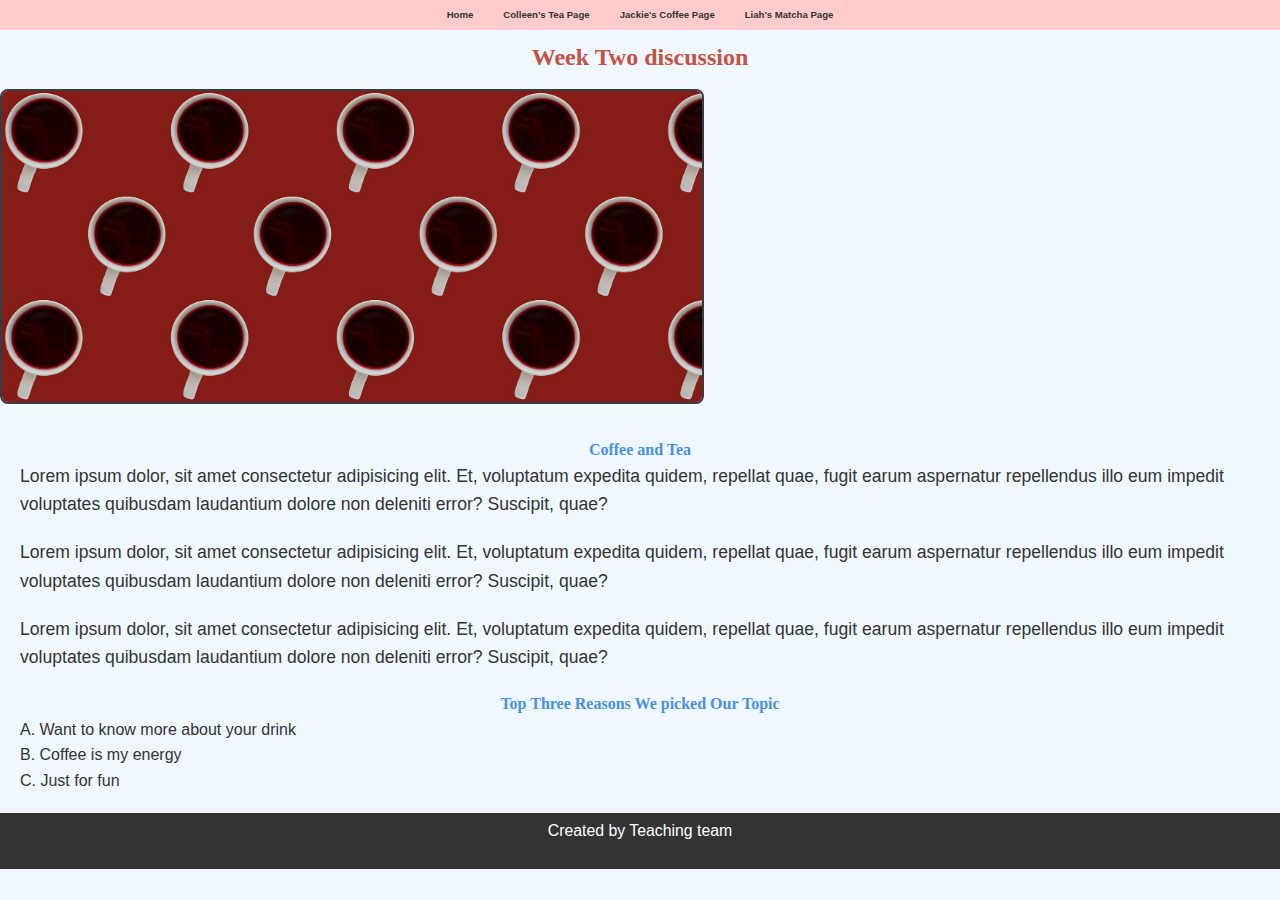
<file: index.html>
<!DOCTYPE html>
<html lang="en">
<head>
    <meta charset="UTF-8">
    <meta http-equiv="X-UA-Compatible" content="IE=edge">
    <meta name="viewport" content="width=device-width, initial-scale=1.0">
    <link rel="stylesheet" href="css/html5reset.css">
    <link rel="stylesheet" href="css/style.css">
    <!-- <link rel="stylesheet" href="css/student2.css"> -->
    <!-- <link rel="stylesheet" href="css/student3.css"> -->
    <title>Week 2 Discussion</title>
</head>
<body>
    <header>
        <nav>
            <ul>
                <li><a href = "index.html">Home</a></li>
                <li><a href="colleen.html">Colleen's Tea Page</a></li>
                <li><a href="jackie.html">Jackie's Coffee Page</a></li>
                <li><a href="liah.html">Liah's Matcha Page</a></li>
            </ul>
        </nav>
        <h1>Week Two discussion</h1>
        <img src = "images/cover_image.jpg" width="800" alt = "">
    </header>

    <main>
        <h2>Coffee and Tea</h2>
        <p> Lorem ipsum dolor, sit amet consectetur adipisicing elit. Et, voluptatum expedita quidem, repellat quae, fugit earum aspernatur repellendus illo eum impedit voluptates quibusdam laudantium dolore non deleniti error? Suscipit, quae?
        </p>
        <p> Lorem ipsum dolor, sit amet consectetur adipisicing elit. Et, voluptatum expedita quidem, repellat quae, fugit earum aspernatur repellendus illo eum impedit voluptates quibusdam laudantium dolore non deleniti error? Suscipit, quae?
        </p>
        <p> Lorem ipsum dolor, sit amet consectetur adipisicing elit. Et, voluptatum expedita quidem, repellat quae, fugit earum aspernatur repellendus illo eum impedit voluptates quibusdam laudantium dolore non deleniti error? Suscipit, quae?
        </p>
        <h3>Top Three Reasons We picked Our Topic</h3>
        <ul>
            <li>A. Want to know more about your drink</li>
            <li>B. Coffee is my energy</li>
            <li>C. Just for fun </li>
        </ul>
    </main>
    <footer>
        <p>Created by Teaching team</p>
    </footer>

</body>
</html>
</file>
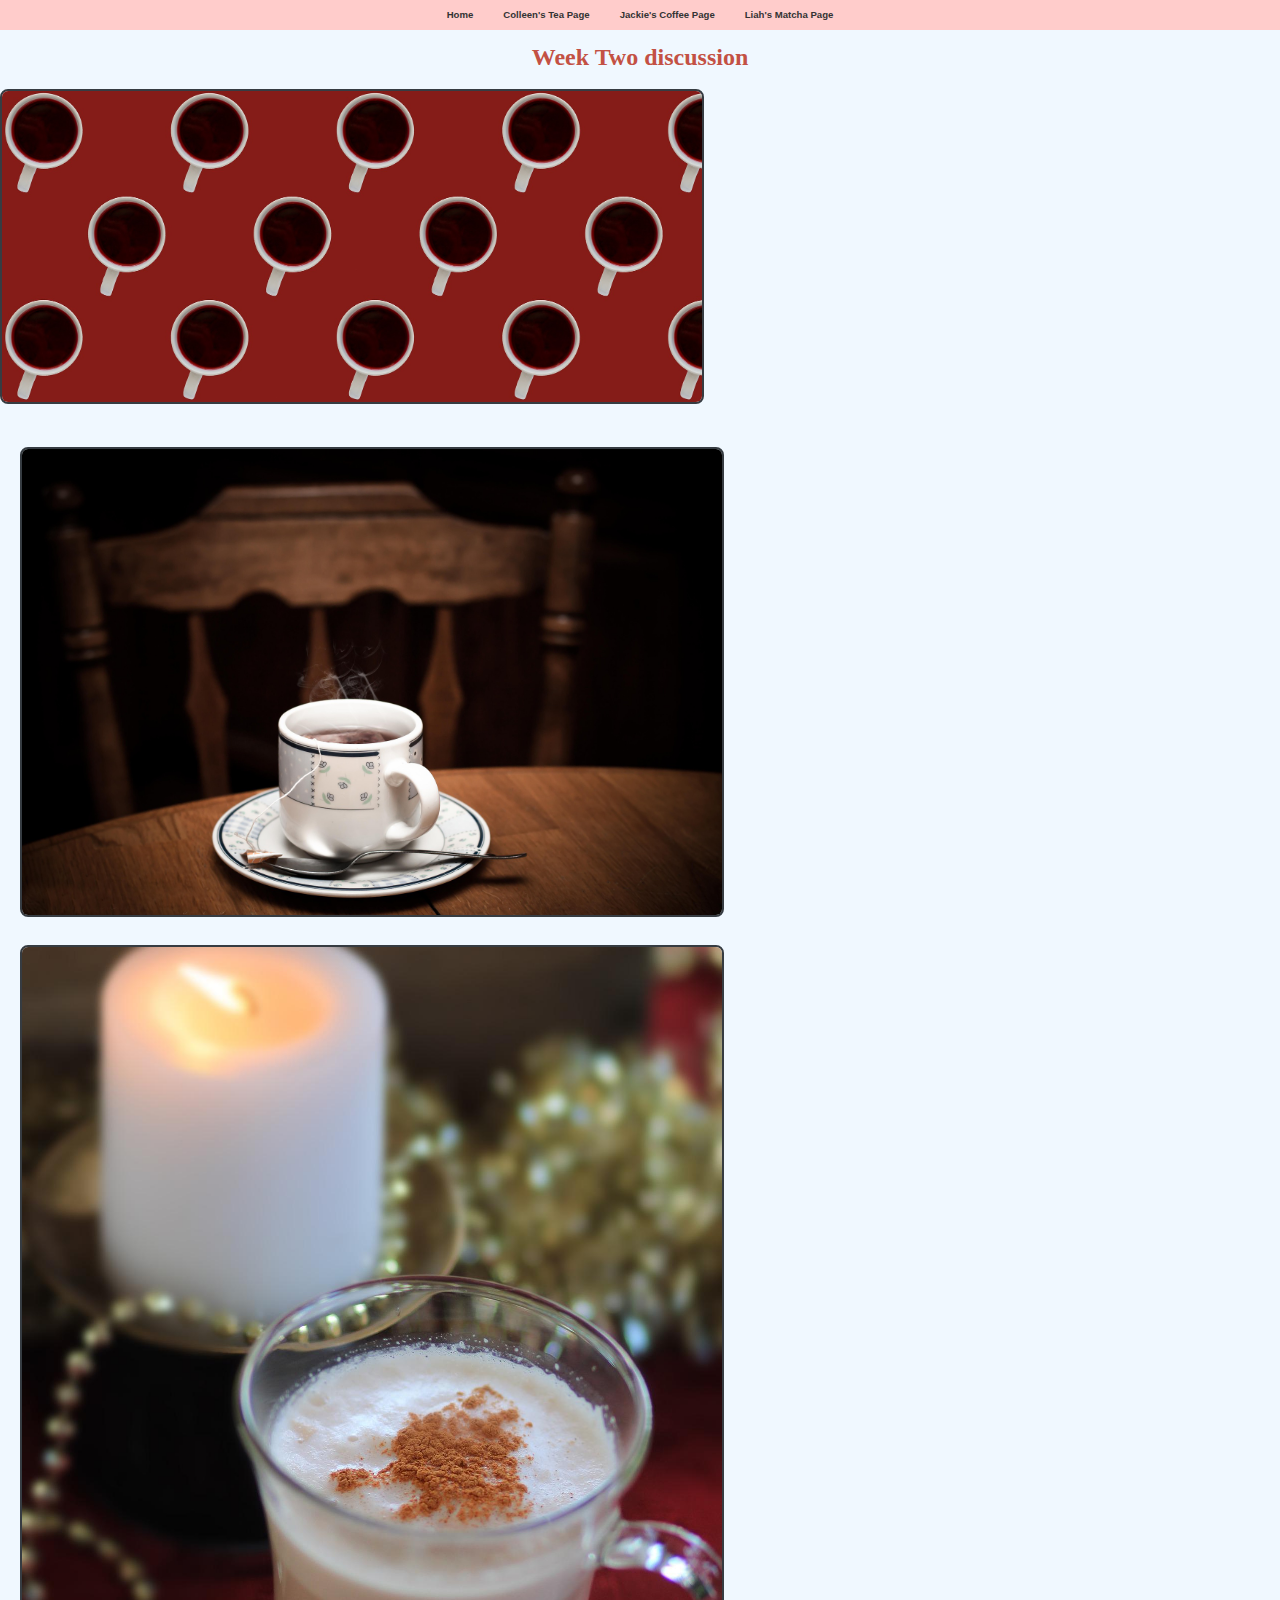
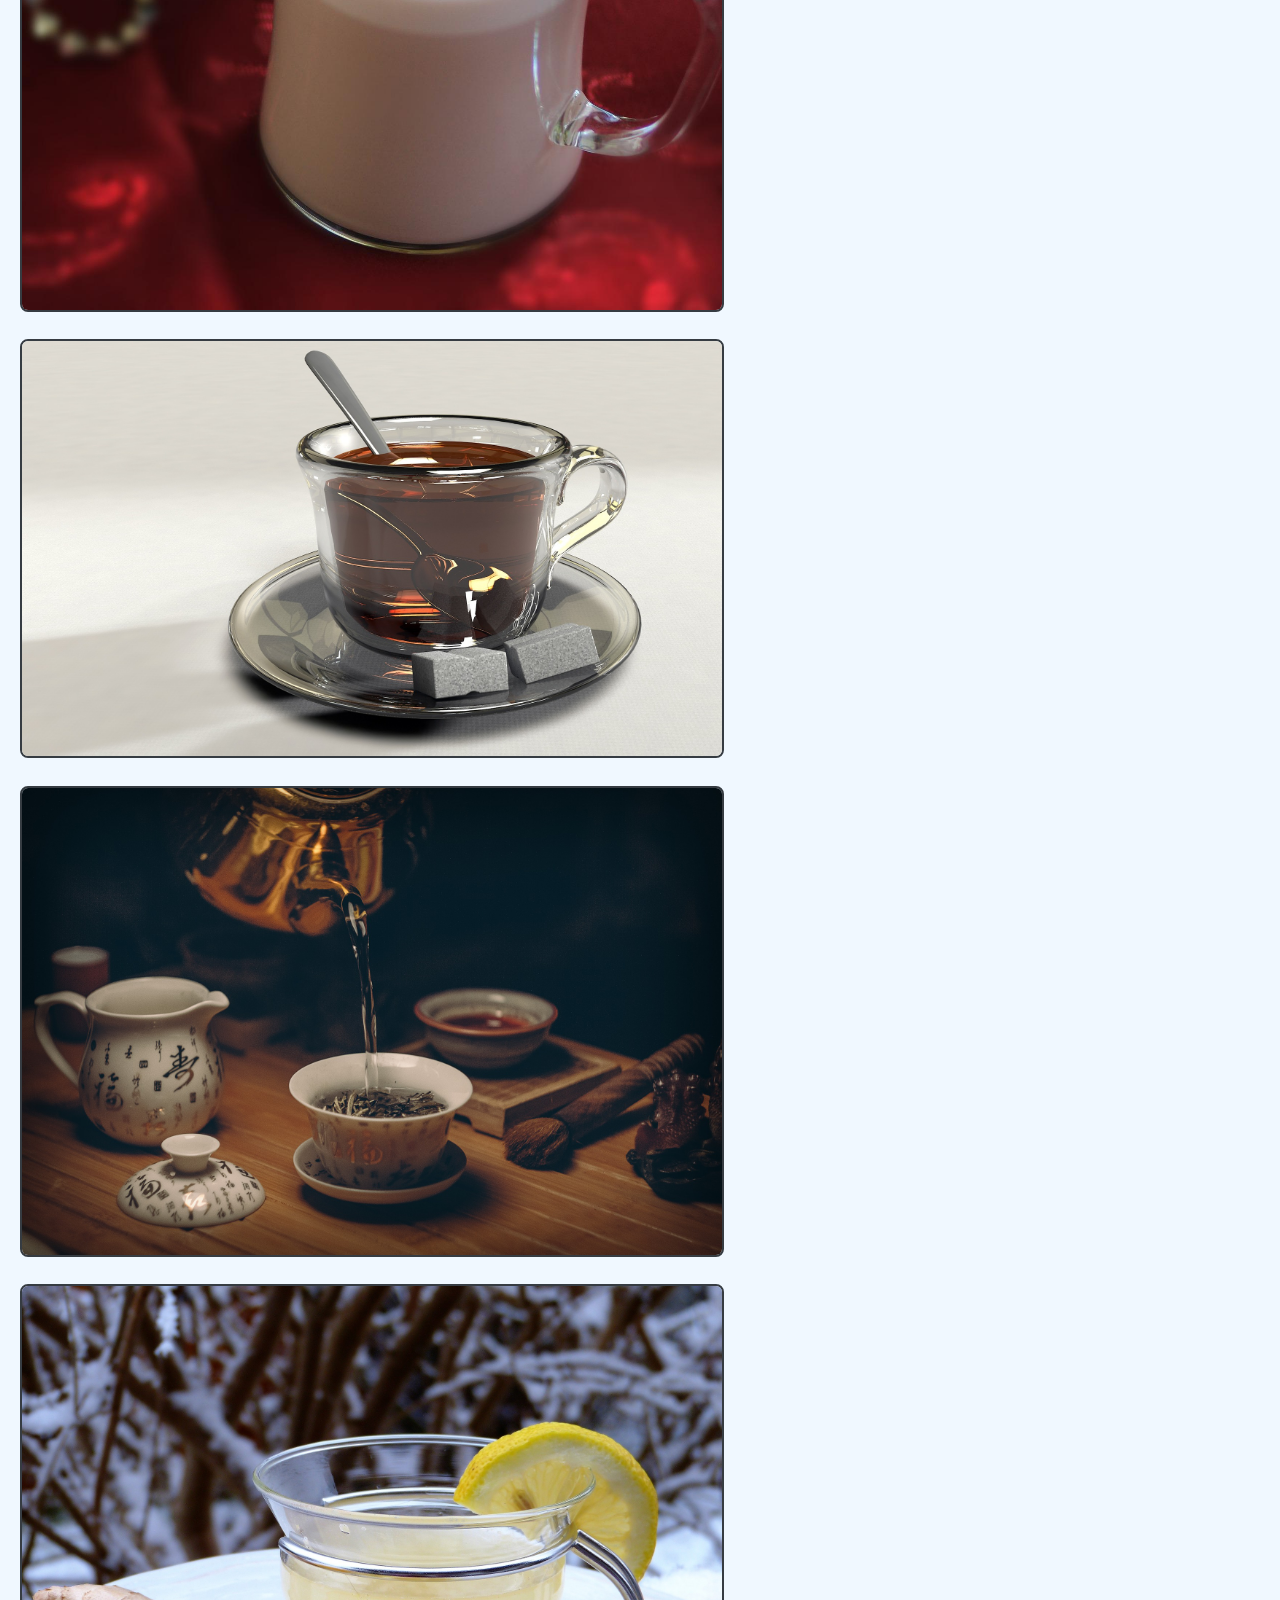
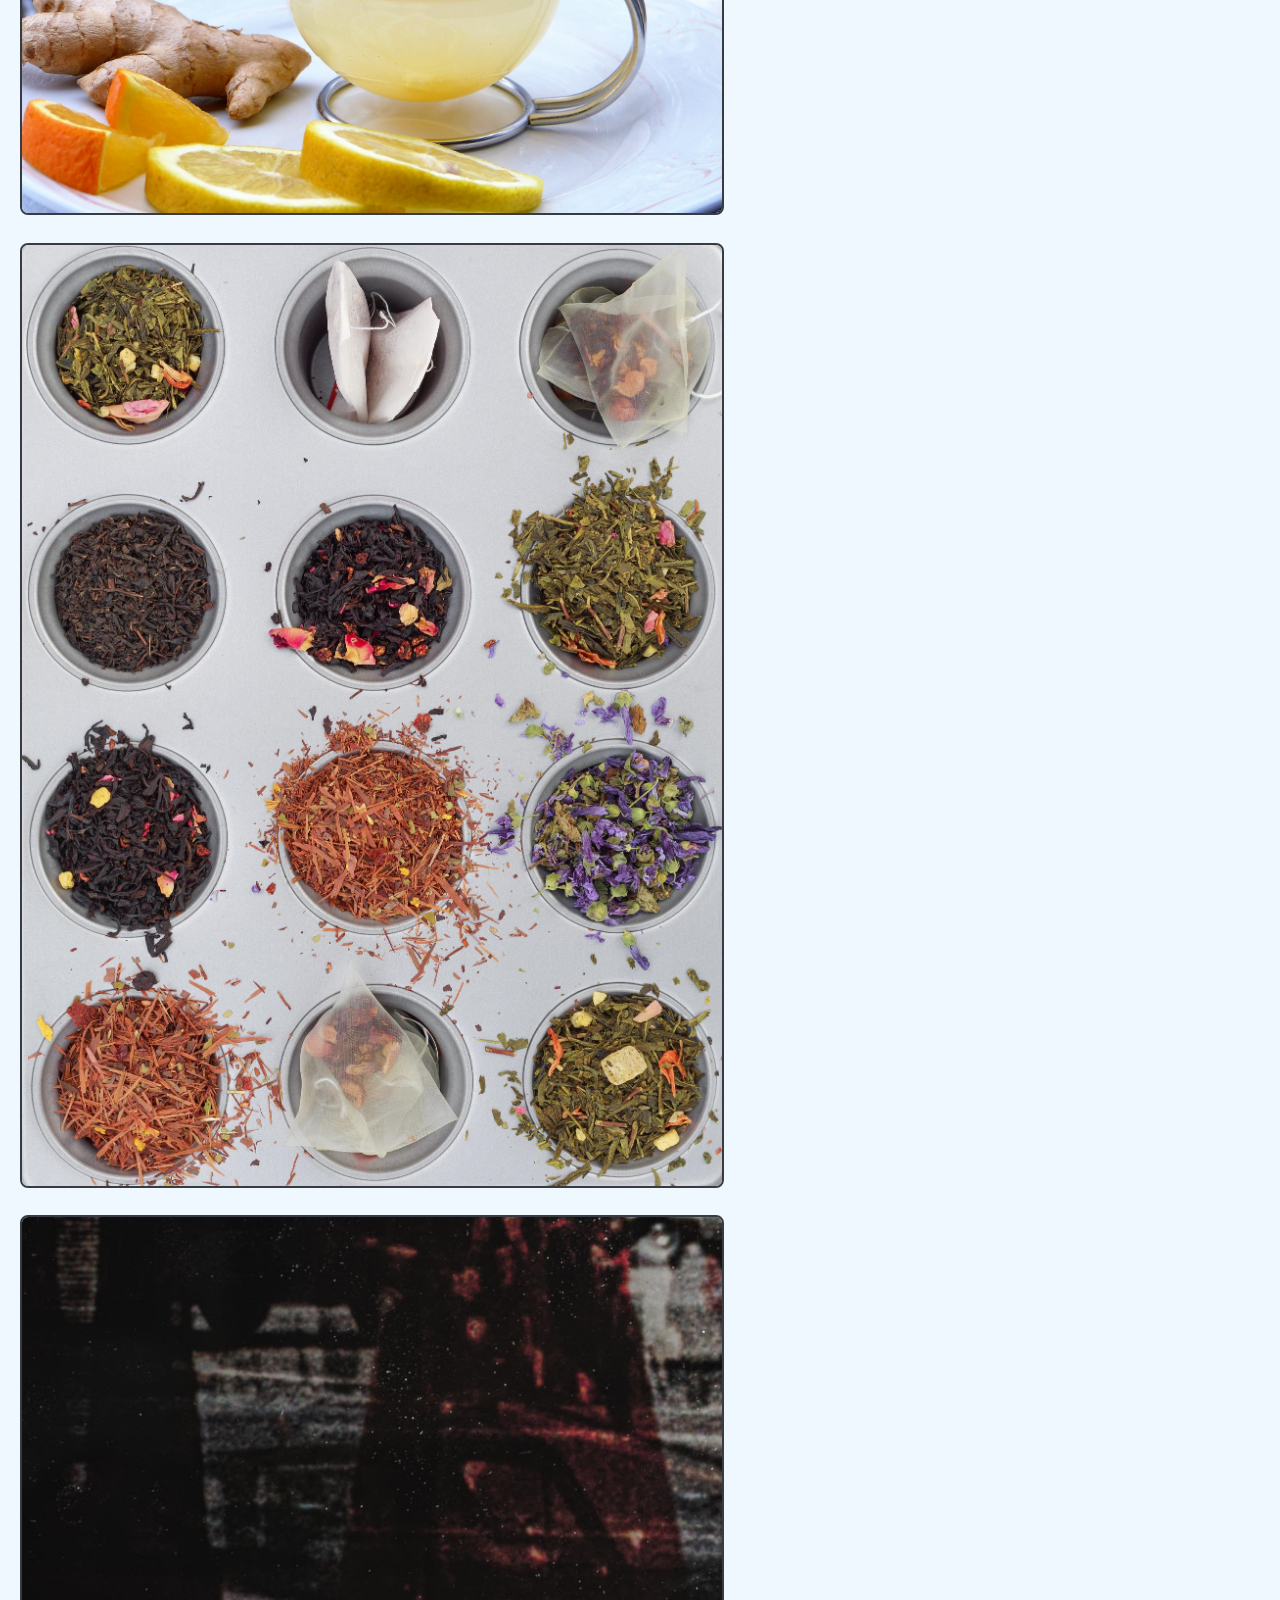
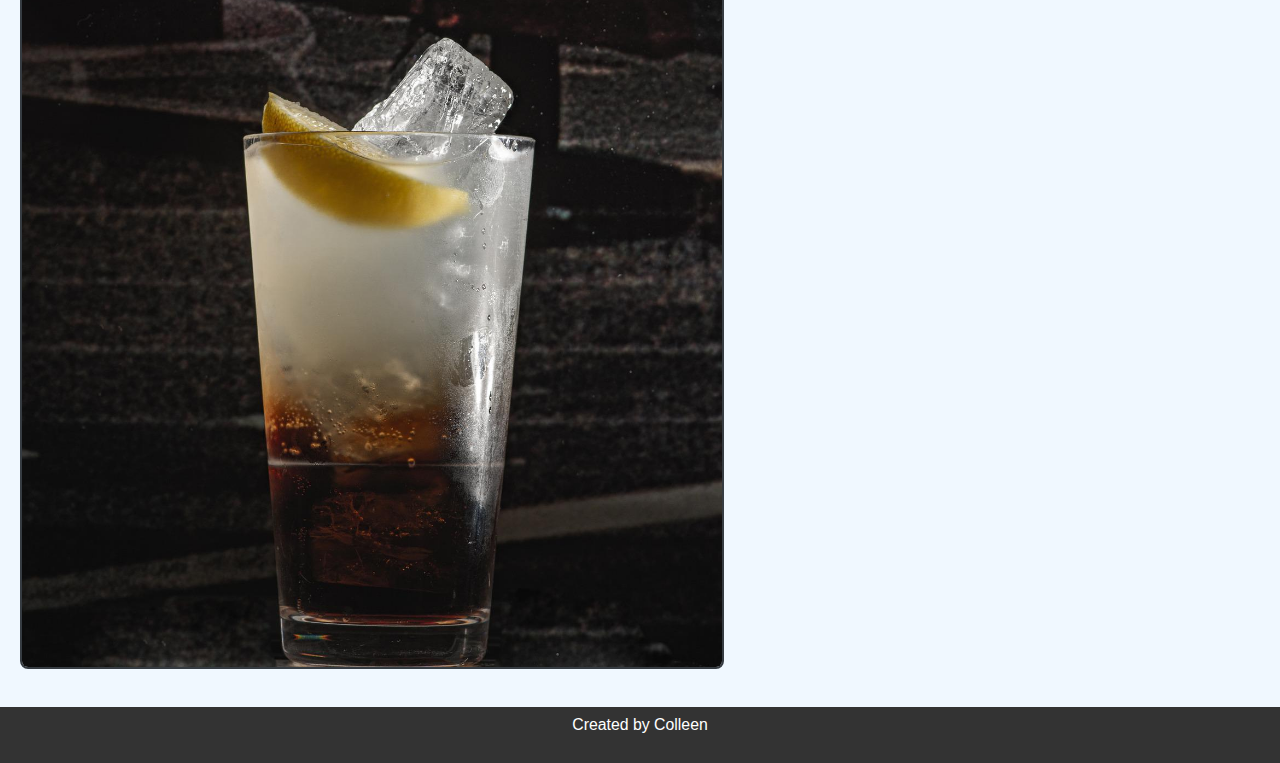
<file: colleen.html>
<!DOCTYPE html>
<html lang="en">
<head>
    <meta charset="UTF-8">
    <meta http-equiv="X-UA-Compatible" content="IE=edge">
    <meta name="viewport" content="width=device-width, initial-scale=1.0">
    <link rel="stylesheet" href="css/html5reset.css">
    <link rel="stylesheet" href="css/style.css">
    <title>Teas</title>
</head>
<body>
    <header>
        <nav>
            <ul>
                <li><a href = "index.html">Home</a></li>
                <li><a href="colleen.html">Colleen's Tea Page</a></li>
                <li><a href="jackie.html">Jackie's Coffee Page</a></li>
                <li><a href="liah.html">Liah's Matcha Page</a></li>
            </ul>
        </nav>
        <h1>Week Two discussion</h1>
        <img src = "images/cover_image.jpg" width="800" alt = "">
    </header>

    <main>
        <img src="images/black_tea.jpg" width = "200" alt="fancy tea mug with black_tea">
        <img src="images/chai_tea.jpg"  width = "200" alt="an indian chai">
        <img src="images/english_breakfast.jpg" width = "200" alt="a dark tea option">
        <img src="images/green_tea.jpg" width = "200" alt="a loose leaf green tea">
        <img src="images/lemon_ginger_tea.jpg" width = "200" alt="light tea with lemon and ginger">
        <img src="images/tea_collection.jpg" alt="collection of loose leaf tea">
        <img src="images/long_island_ice_tea.jpg" alt="a icy Long Island tea (alcoholic)">

    </main>
    <footer>
        <p>Created by Colleen</p>
    </footer>
</body>
</html>
</file>
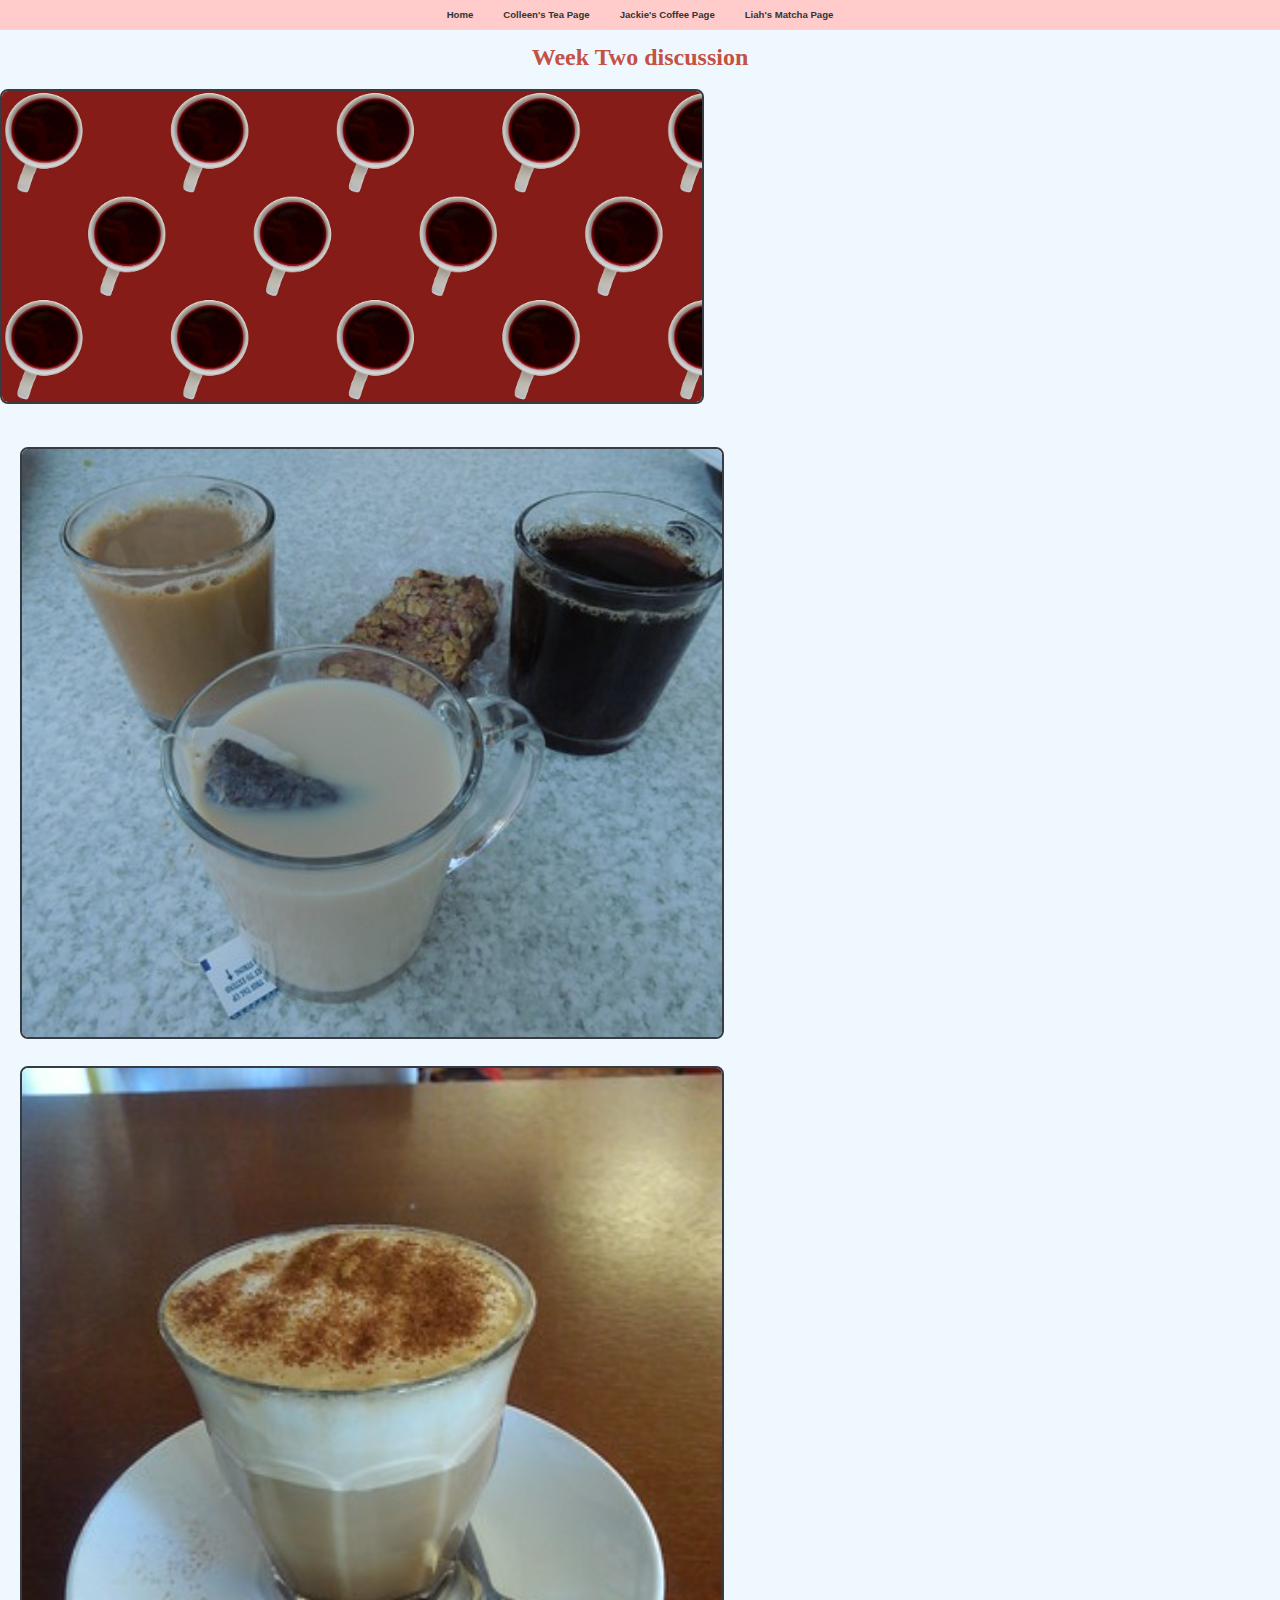
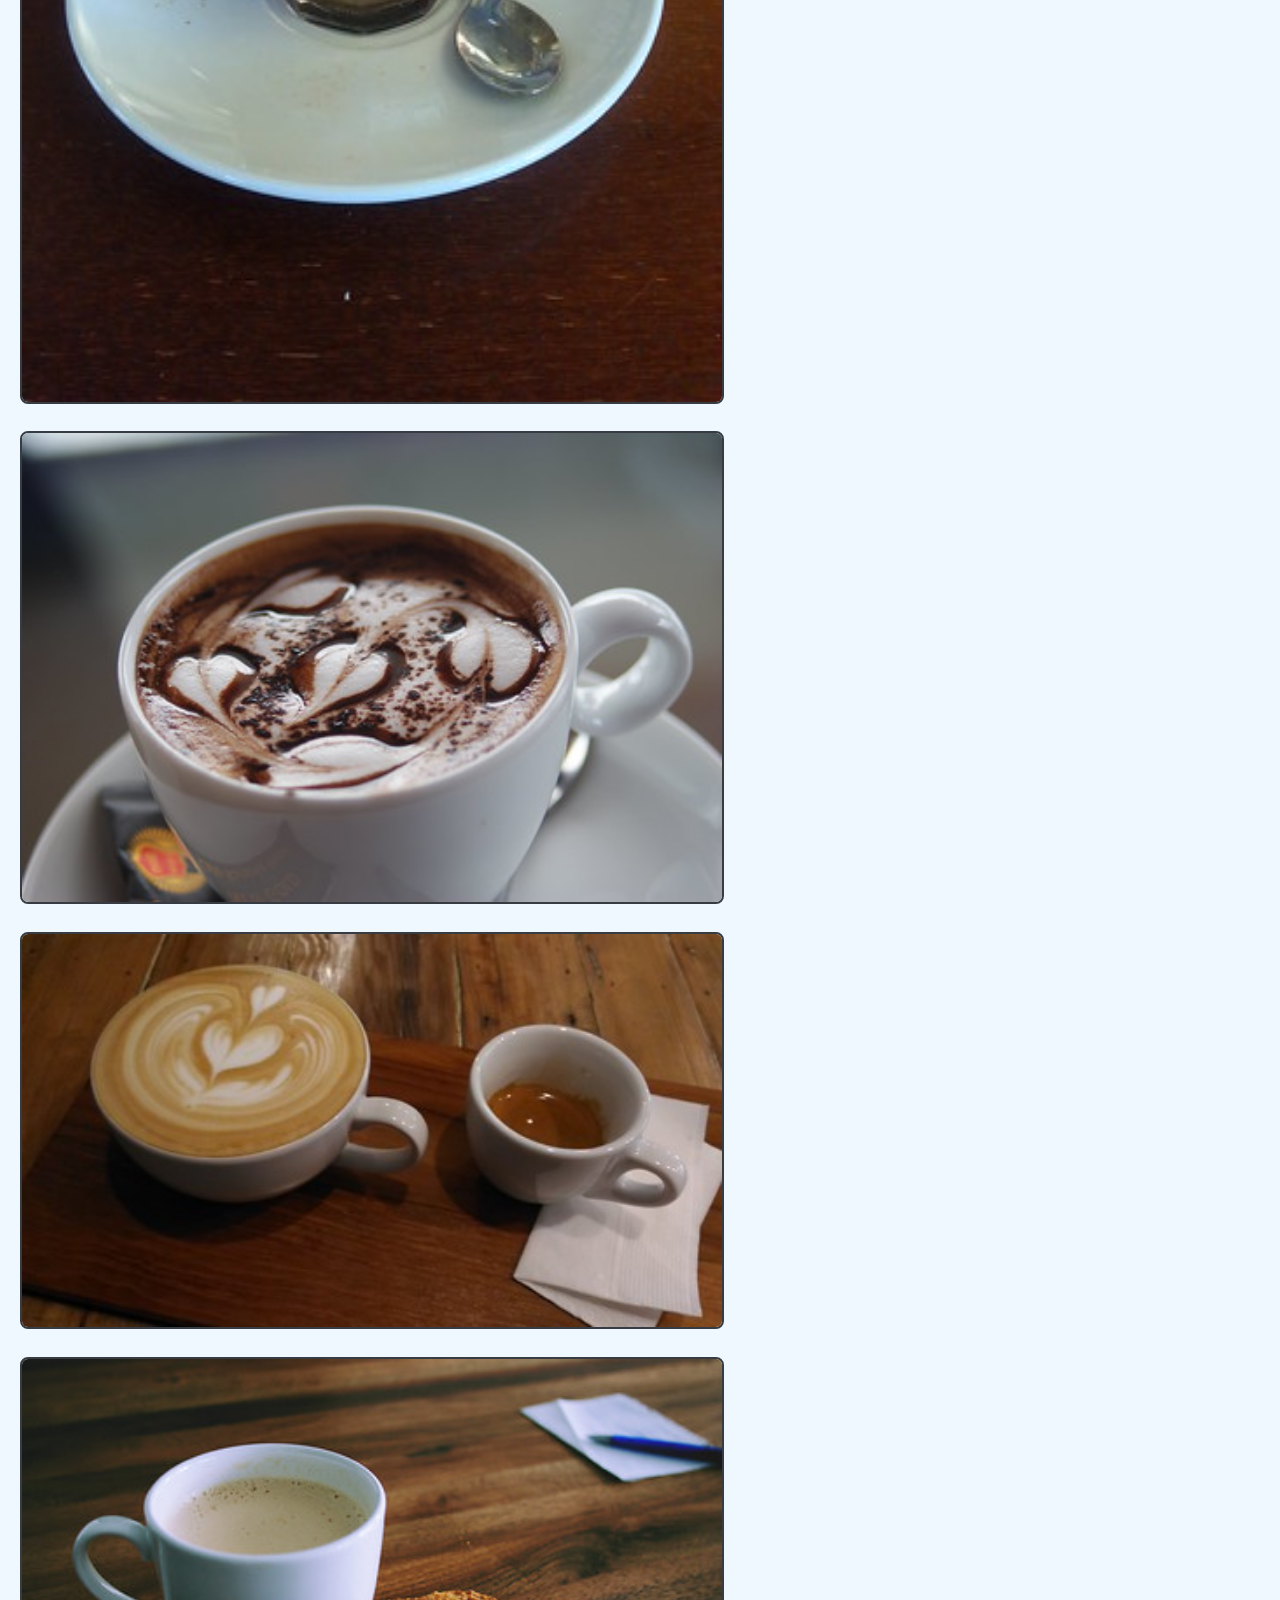
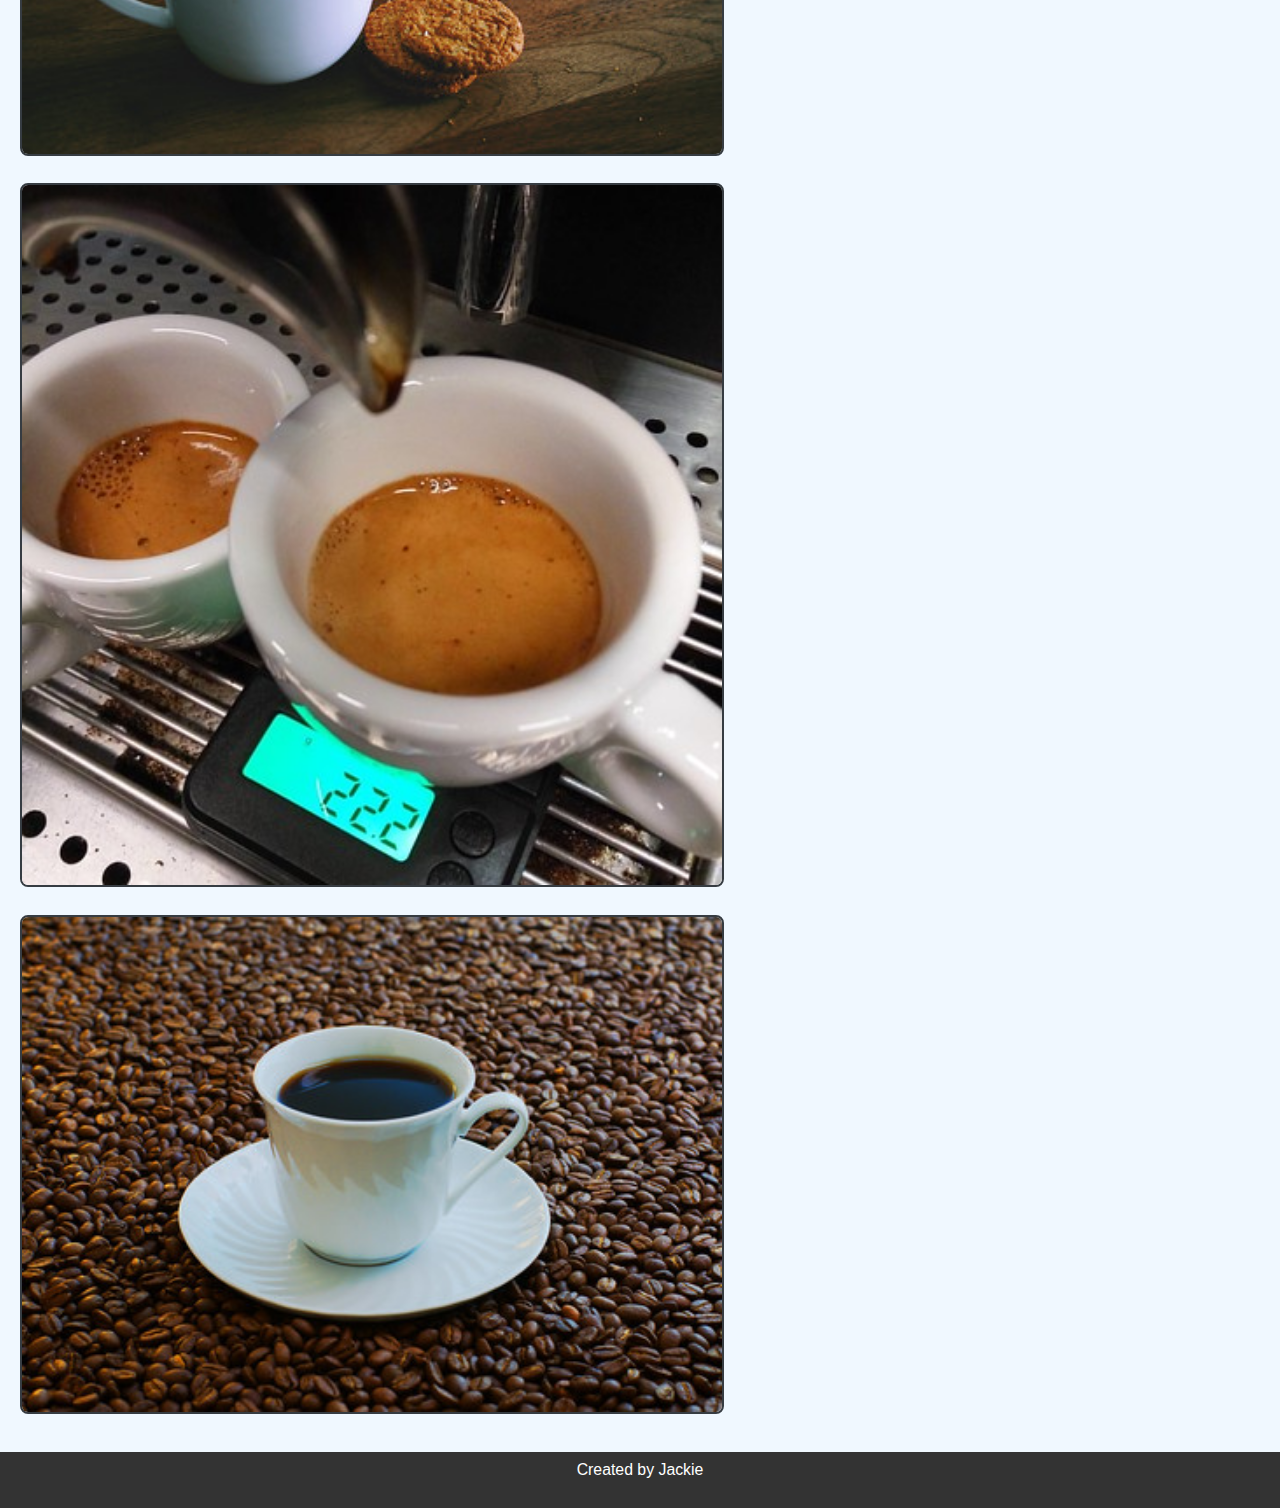
<file: jackie.html>
<!DOCTYPE html>
<html lang="en">
<head>
    <meta charset="UTF-8">
    <meta http-equiv="X-UA-Compatible" content="IE=edge">
    <meta name="viewport" content="width=device-width, initial-scale=1.0">
    <link rel="stylesheet" href="css/html5reset.css">
    <link rel="stylesheet" href="css/style.css">
    <!-- <link rel="stylesheet" href="css/student2.css"> -->
    <!-- <link rel="stylesheet" href="css/student3.css"> -->
    <title>Coffee</title>
</head>
<body>
    <header>
        <nav>
            <ul>
                <li><a href = "index.html">Home</a></li>
                <li><a href="colleen.html">Colleen's Tea Page</a></li>
                <li><a href="jackie.html">Jackie's Coffee Page</a></li>
                <li><a href="liah.html">Liah's Matcha Page</a></li>
            </ul>
        </nav>
        <h1>Week Two discussion</h1>
        <img src = "images/cover_image.jpg" alt = "">
    </header>
    <main>
        <img src="images/coffee1.jpg" alt="3 cups of coffee one with cream, one without, and a cookie">
        <img src="images/coffee2.jpg" alt="flat white coffee with a small spoon on a saucer">
        <img src="images/coffee3.jpg" alt="cappuccino with small hearts drawn on the top in milk foam">
        <img src="images/coffee4.jpg" alt="two cups of coffee one is a large latte with a heart in the milk foam the other is a small shot of espresso">
        <img src="images/coffee5.jpg" alt="cup of hot coffee with lots of milk and three oatmeal cookies">
        <img src="images/coffee8.jpg" alt="two shots of espresso being extracted into small cups">
        <img src="images/coffee9.jpg" alt="cup of black coffee sitting on a bed of coffee beans">

    </main>
    <footer>
        <p>Created by Jackie</p>
    </footer>
</body>
</html>
</file>
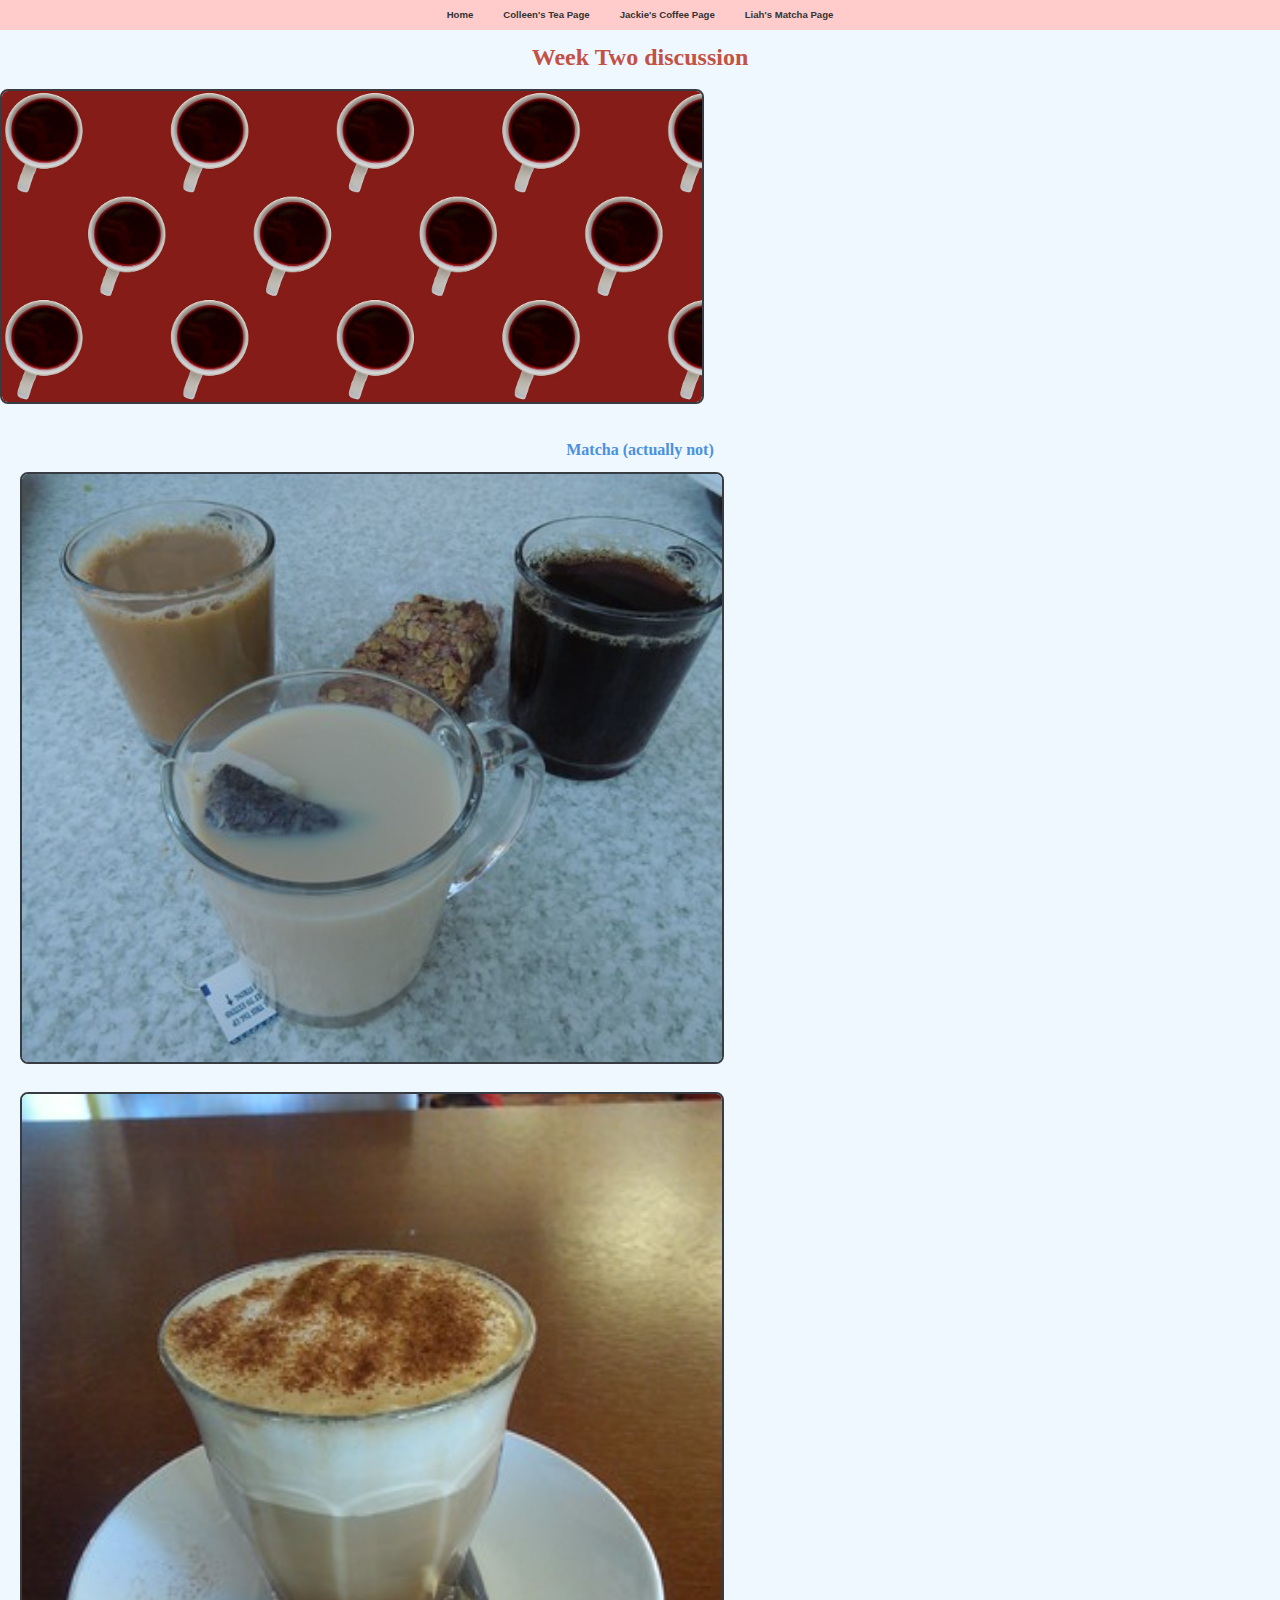
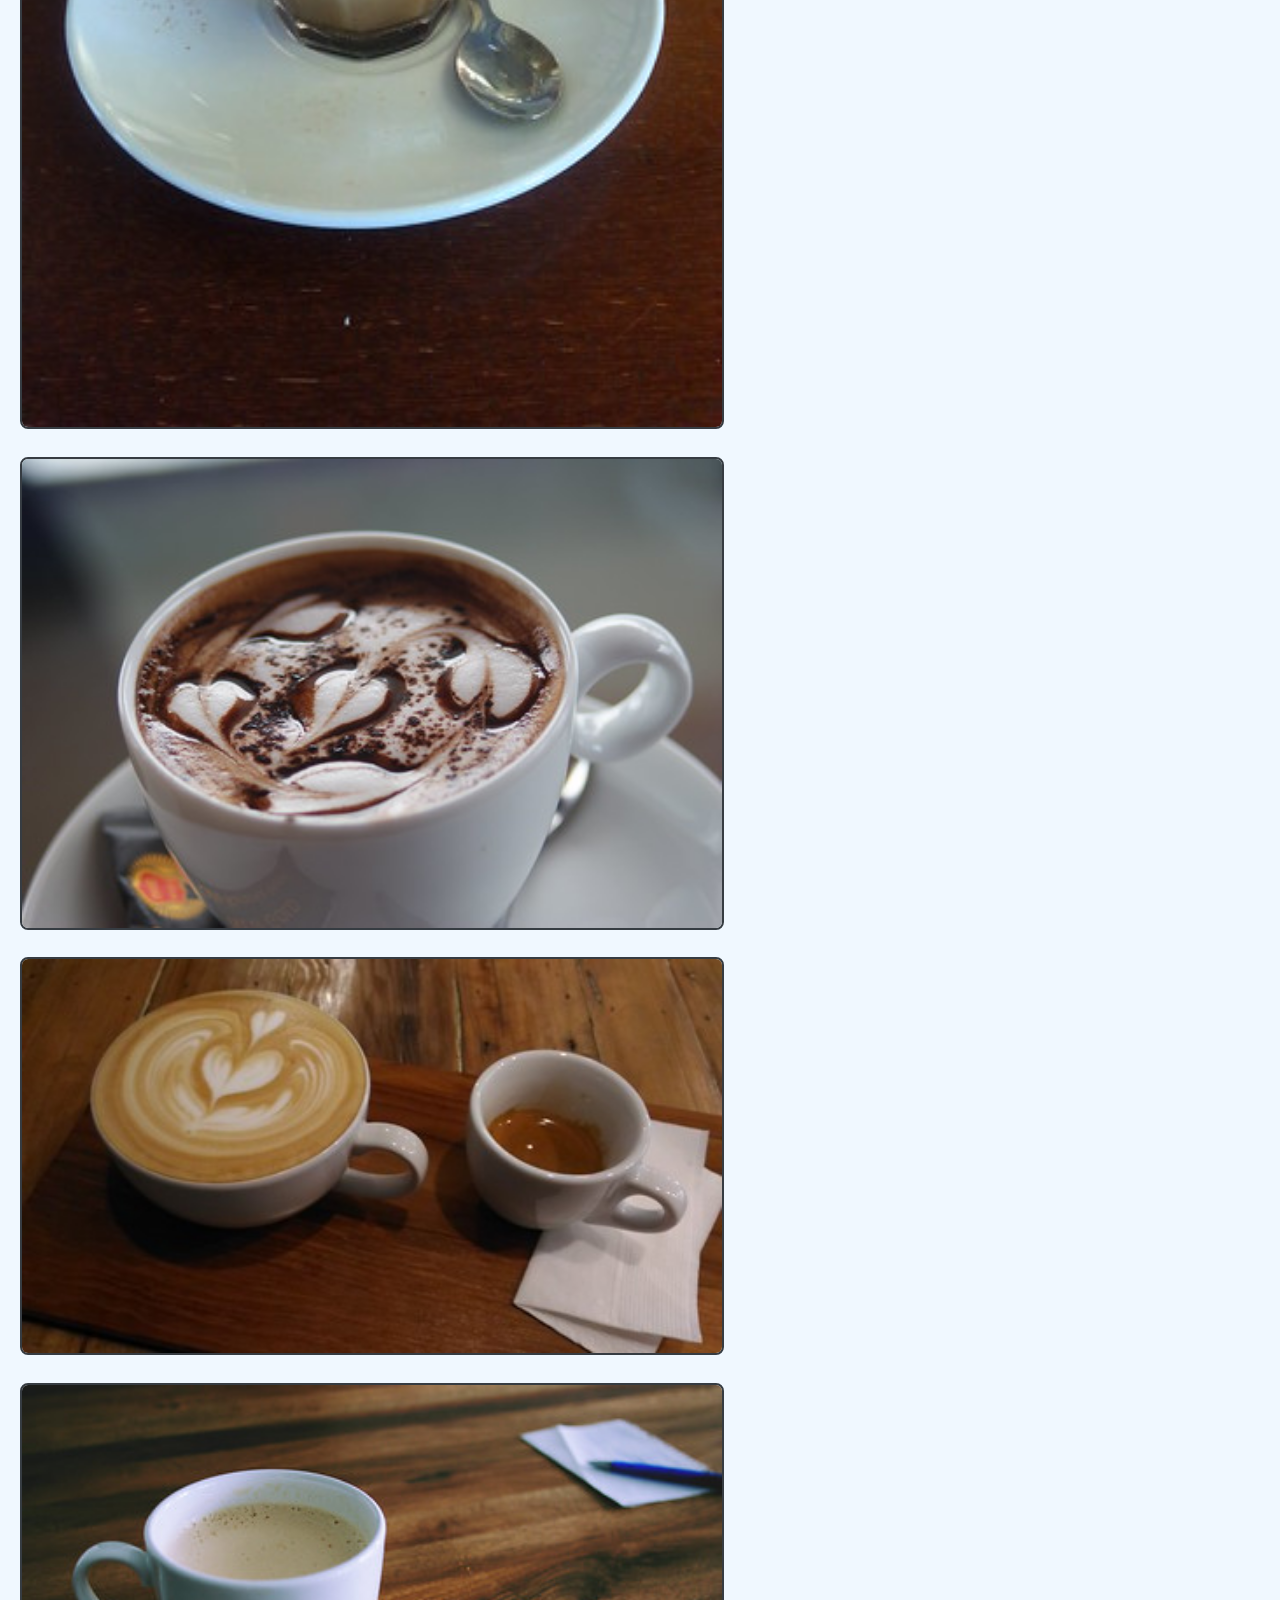
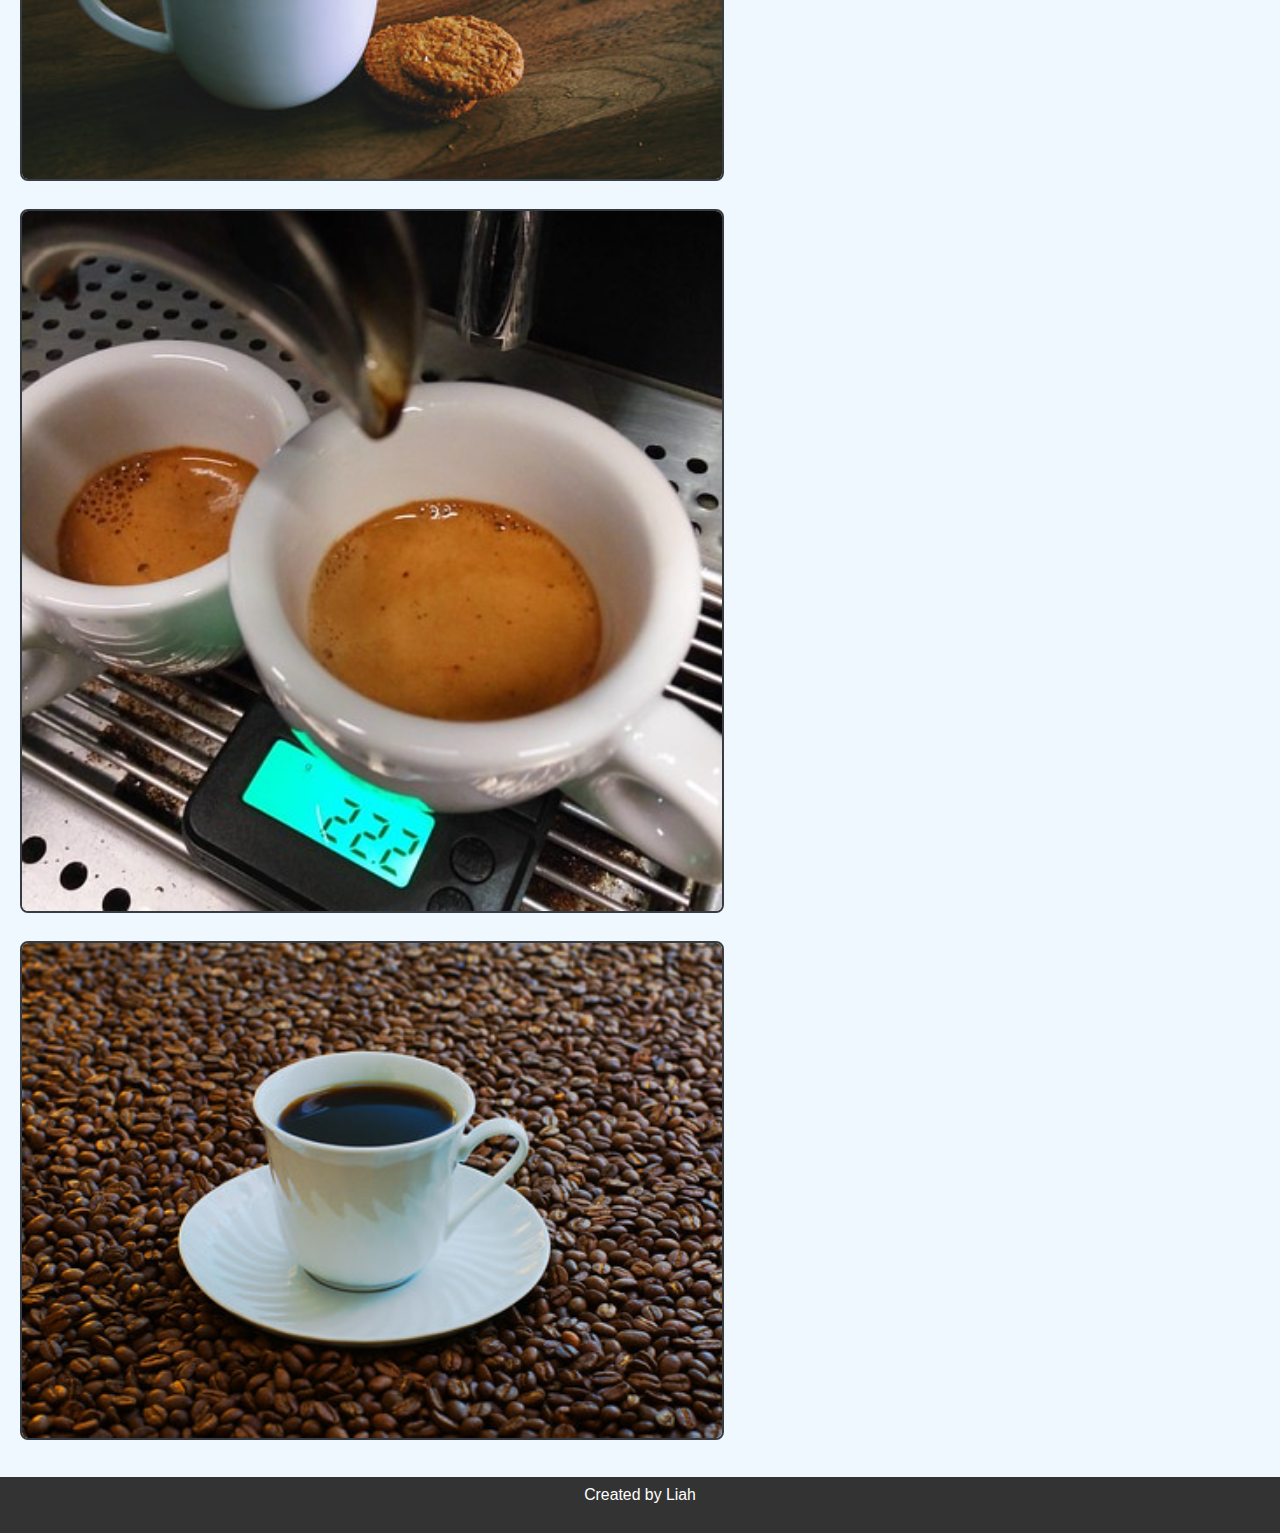
<file: liah.html>
<!DOCTYPE html>
<html lang="en">
<head>
    <meta charset="UTF-8">
    <meta http-equiv="X-UA-Compatible" content="IE=edge">
    <meta name="viewport" content="width=device-width, initial-scale=1.0">
    <link rel="stylesheet" href="css/html5reset.css">
    <link rel="stylesheet" href="css/style.css">
    <!-- <link rel="stylesheet" href="css/student1.css"> -->
    <!-- <link rel="stylesheet" href="css/student2.css"> -->
    <!-- <link rel="stylesheet" href="css/student3.css"> -->
    <title>Coffee</title>
</head>
<body>
    <header>
        <nav>
            <ul>
                <li><a href = "index.html">Home</a></li>
                <li><a href="colleen.html">Colleen's Tea Page</a></li>
                <li><a href="jackie.html">Jackie's Coffee Page</a></li>
                <li><a href="liah.html">Liah's Matcha Page</a></li>
            </ul>
        </nav>
        <h1>Week Two discussion</h1>
        <img src = "images/cover_image.jpg" width="800" alt = "">
    </header>
    <main>
        <h2>Matcha (actually not)</h2>
        <img src="images/coffee1.jpg" alt="3 cups of coffee one with cream, one without, and a cookie">
        <img src="images/coffee2.jpg" alt="flat white coffee with a small spoon on a saucer" >
        <img src="images/coffee3.jpg" alt="cappuccino with small hearts drawn on the top in milk foam" >
        <img src="images/coffee4.jpg" alt="two cups of coffee one is a large latte with a heart in the milk foam the other is a small shot of espresso">
        <img src="images/coffee5.jpg" alt="cup of hot coffee with lots of milk and three oatmeal cookies">
        <img src="images/coffee8.jpg" alt="two shots of espresso being extracted into small cups" >
        <img src="images/coffee9.jpg" alt="cup of black coffee sitting on a bed of coffee beans" >
    </main>
    <footer>
        <p>Created by Liah</p>
    </footer>
</body>

</html>
</file>
<file: css/style.css>
/* http://meyerweb.com/eric/tools/css/reset/ 
   v2.0 | 20110126
   License: none (public domain)
*/
/* Reset base styles (already linked as reset.css) */

/* General Body Styling */
body {
    background-color: #f0f8ff;
    font-family: "Arial", sans-serif;
    color: #333;
    margin: 0;
    padding: 0;
}

/* Header Styling */
h1 {
    margin: 15px 0 10px 0;
    font-family: "Georgia", serif;
    font-size: 1.5em;
    font-weight: bold;
    color: #c35144;
    text-align: center;
}


h2, h3 {
    font-family: "Georgia", serif;
    font-weight: bold;
    color: #4a90e2;
    text-align: center;
}

/* Navigation Bar Styling */
nav ul {
    list-style: none; /* Remove bullets */
    font-size: 60%;
    display: flex; /* Align items horizontally */
    justify-content: center; /* Center the items */
    padding: 10px;
    background-color: #ffcccb;
    margin: 0;
}

nav ul li {
    margin: 0 15px;
}

nav ul li a {
    text-decoration: none; /* Remove underline from links */
    font-weight: bold;
    color: #333;
}

nav ul li a:hover {
    color: #ef8b75; /* Change link color on hover */
}

/* Main Content Styling */
main {
    padding: 20px;
    line-height: 1.6; /* Increase line height for readability */
}

/* Image Styling */
img {
    width: 700px;
    max-width: 100%;
    height: auto;
    border: 2px solid #363c42;
    border-radius: 8px;
    margin: 10px 0;
}

/* Footer Styling */
footer {
    text-align: center;
    padding: 10px;
    background-color: #333;
    color: #fff;
    font-size: 0.9em;
}


p {
    font-size: 1.1em;
    margin-bottom: 20px;
}

a:hover {
    color: #ff5733; /* Bright orange on hover */
}
</file>
